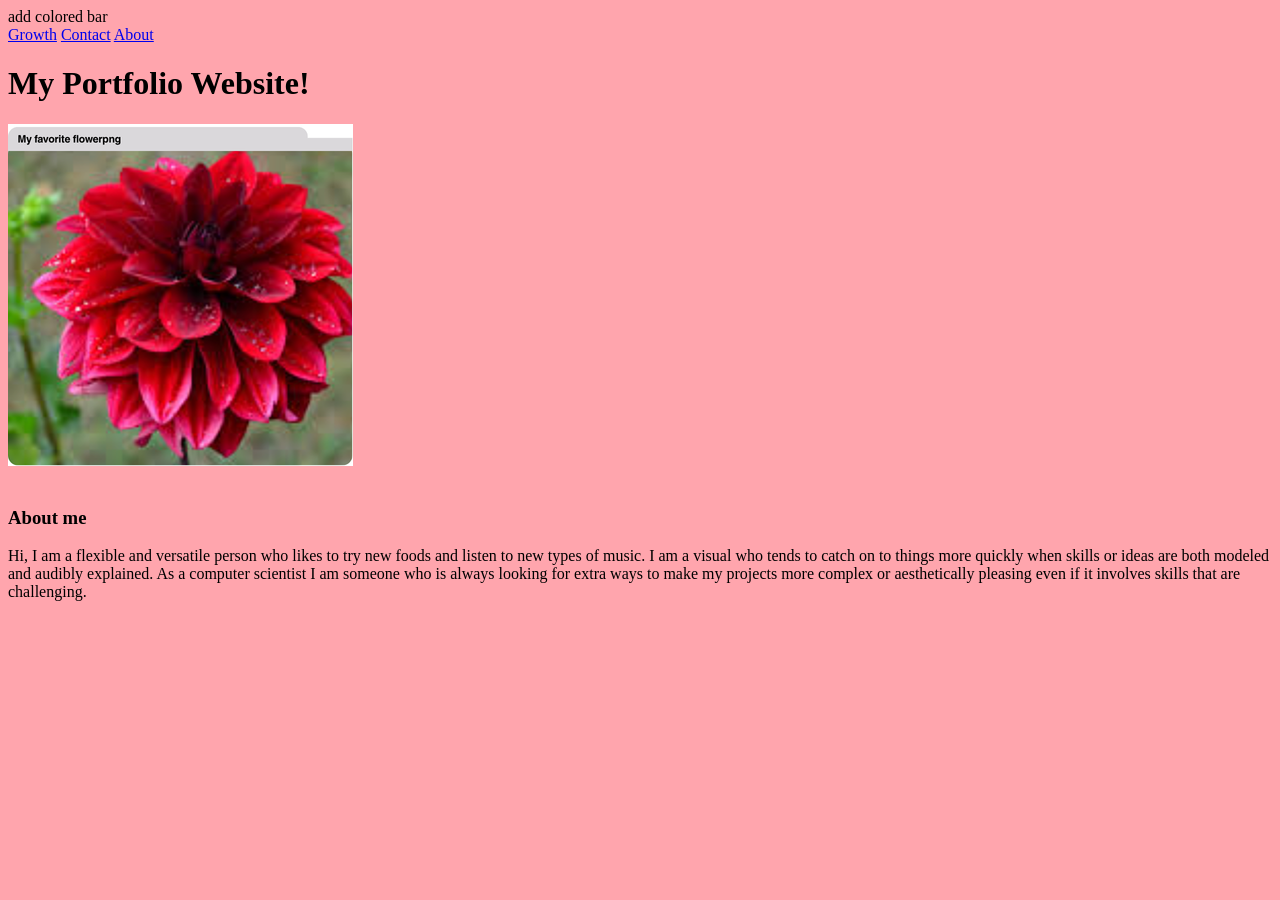
<file: index.html>
<!DOCTYPE html>
<html>
  <head>
  <link  rel="stylesheet" href="Homescrn.css">
    </head>
  <body>
add colored bar 
 <div class="topnav">
  <a  href="index.html>Home</a>
  <a href="growth.html">Growth</a>
  <a href="#contact">Contact</a>
  <a href="#about">About</a>
    <h1> My Portfolio Website!</h1>
   <img src= "favoriteflowerpng.png" alt="picture of my favorite flower" >
   <br>
   <br>
   <h3>About me</h3> 
   <p>Hi, I am a flexible and versatile person who likes to try new foods and listen to new types of music. I am a visual who tends to catch on to things more quickly when skills or ideas are both modeled  and audibly explained. As a computer scientist I am someone who is always looking for extra ways to make my projects more complex or aesthetically pleasing even if it involves skills that are challenging.</p>
 


   
   
   
</div>
   
  </body>
</html>
</file>
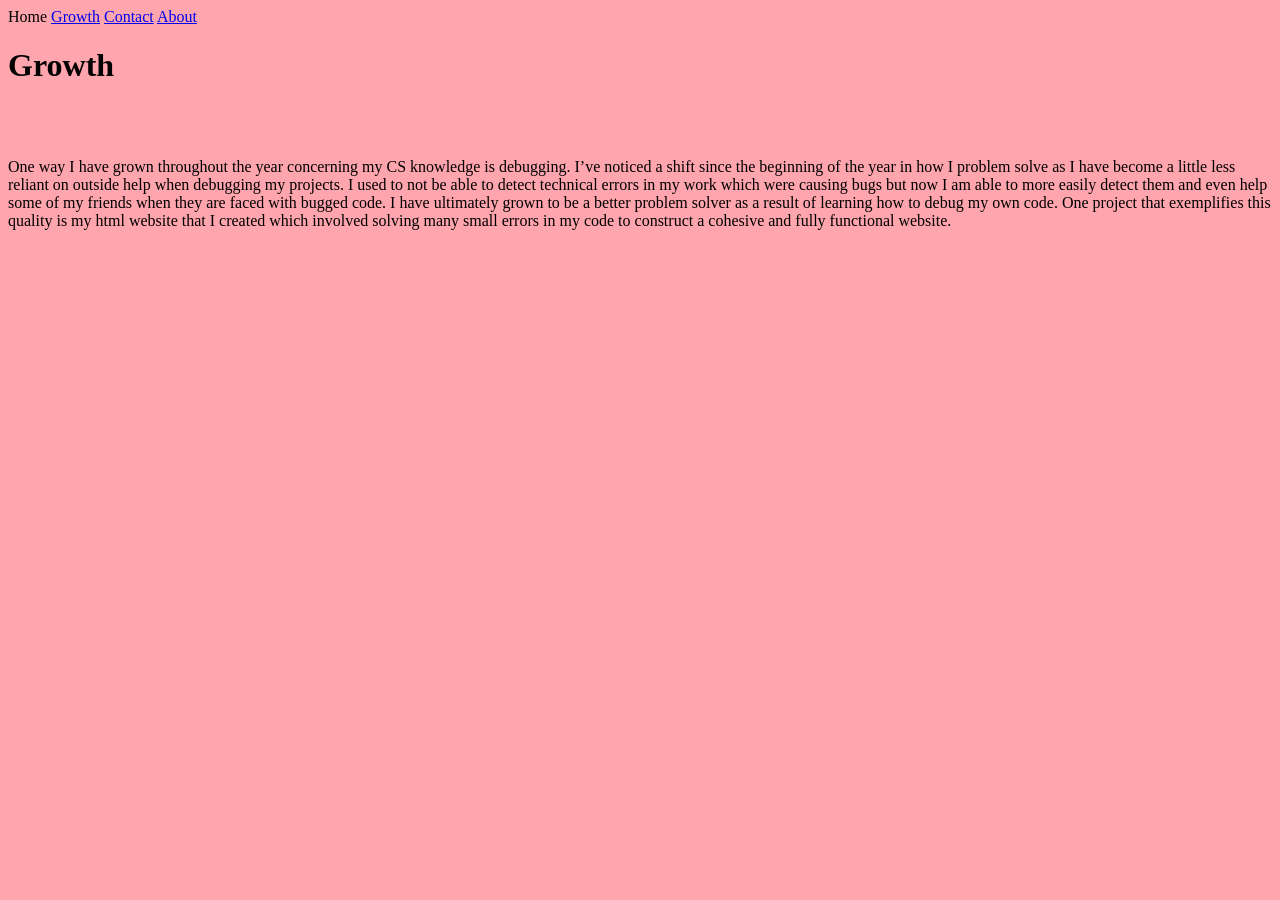
<file: growth.html>
<!DOCTYPE html>
<html>
  <head>
     <link  rel="stylesheet" href="Homescrn.css">
  </head>
  <body >
    
  <div class="topnav">
  <a "href="index.html">Home</a>
  <a href="#news">Growth</a>
  <a href="#contact">Contact</a>
  <a href="#about">About</a>
    <h1> Growth</h1>
    <br>
    <br>
  <p>One way I have grown throughout the year concerning my CS knowledge is debugging. I’ve noticed a shift since the beginning  of the year in how I problem solve as I have become a little less reliant on outside help when debugging my projects. I used to not be able to detect technical errors in my work which were causing bugs but now I am able to more easily detect them and even help some of my friends when they are faced with bugged code. I have ultimately  grown to be a better problem solver as a result of learning how to debug my own code. One project that exemplifies this quality is my html website that I created which involved solving many small errors in my code to construct a cohesive and fully functional website.
</p>
    
    <iframe class="unit2" width="440" height="757" style="border: 0px;" src="https://rhenderson2028-maker.github.io/myUnit2WebsiteProject/"></iframe>
    
    
  </body>
</html>
</file>
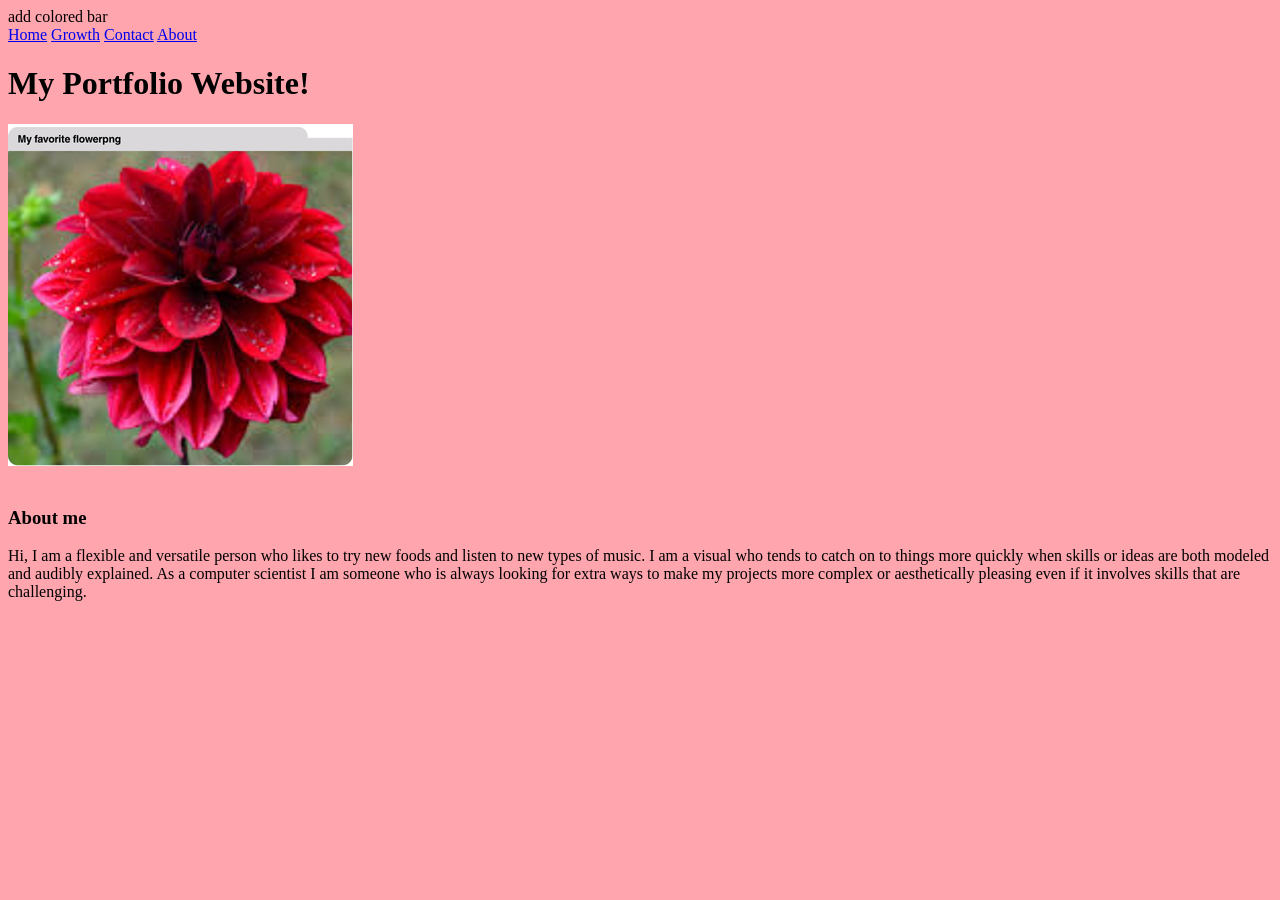
<file: index (2).html>
<!DOCTYPE html>
<html>
  <head>
  <link  rel="stylesheet" href="Homescrn.css">
    </head>
  <body>
add colored bar 
 <div class="topnav">
  <a class="active" href="#home">Home</a>
  <a href="growth.html">Growth</a>
  <a href="#contact">Contact</a>
  <a href="#about">About</a>
    <h1> My Portfolio Website!</h1>
   <img src= "favoriteflowerpng.png" alt="picture of my favorite flower" >
   <br>
   <br>
   <h3>About me</h3> 
   <p>Hi, I am a flexible and versatile person who likes to try new foods and listen to new types of music. I am a visual who tends to catch on to things more quickly when skills or ideas are both modeled  and audibly explained. As a computer scientist I am someone who is always looking for extra ways to make my projects more complex or aesthetically pleasing even if it involves skills that are challenging.</p>
 


   
   
   
</div>
   
  </body>
</html>
</file>
<file: Homescrn.css>
body {
  background:#FFA5AD ;
}

.unit2 {
  display: block;
  margin: 20px auto;
  width: 80%;
  height: 80%;
}
</file>
